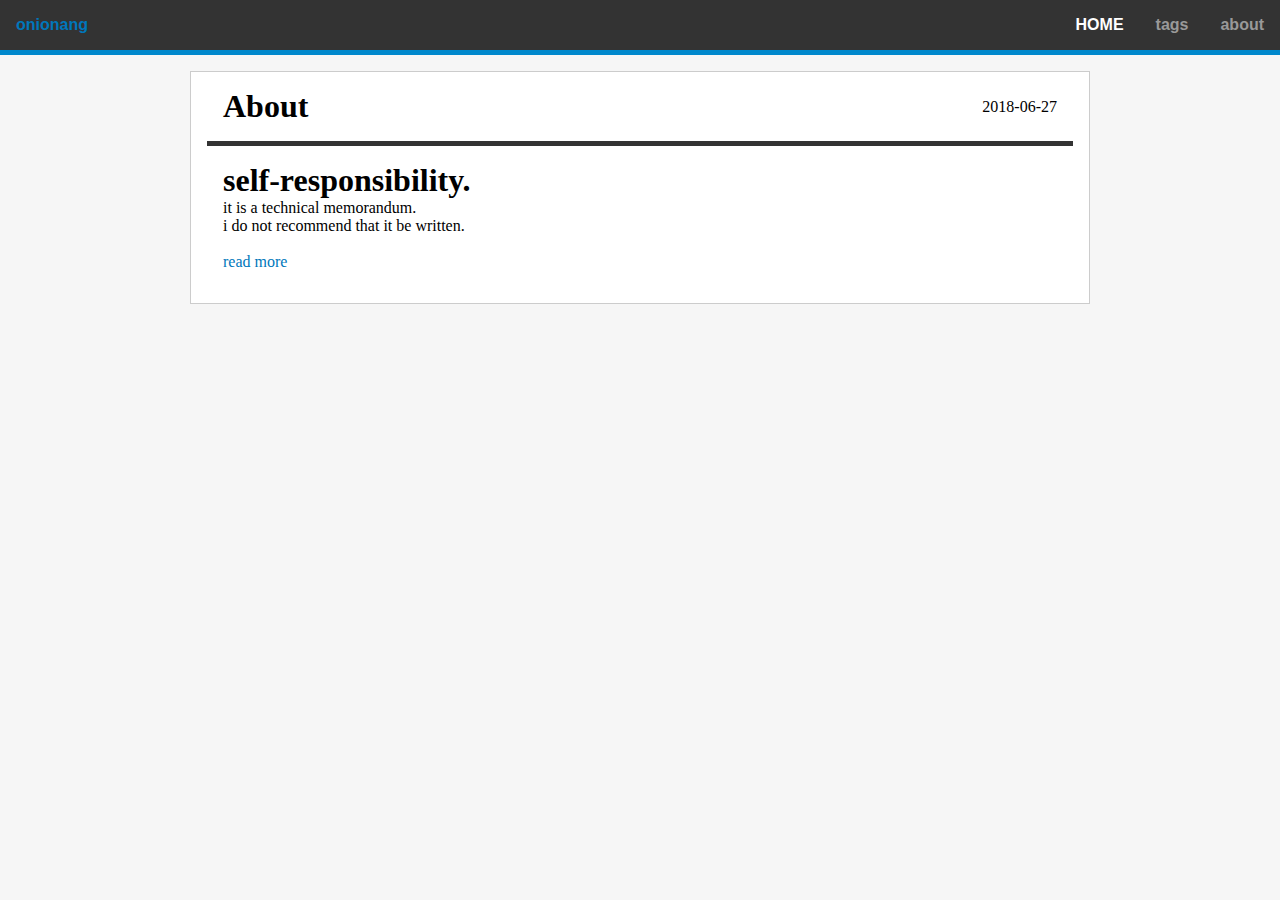
<file: index.html>
<!DOCTYPE html>
<html>
<head>
  <meta name="generator" content=
  "HTML Tidy for HTML5 for Linux version 5.7.16">
  <meta name="generator" content="Hugo 0.42.1">
  <meta charset="UTF-8">
  <title>computer technical</title>
  <link href="https://onionang.github.io/css/main.css" rel=
  "stylesheet" type="text/css">
</head>
<body>
  <div id="all">
    <header id="header">
      <ul id="nav">
        <li class="active">
          <a href="https://onionang.github.io/">onionang</a>
        </li>
        <li class="active">
          <a href="https://onionang.github.io/">HOME</a>
        </li>
        <li>
          <a href="https://onionang.github.io/tags">tags</a>
        </li>
        <li>
          <a href="https://onionang.github.io/post/about">about</a>
        </li>
      </ul>
    </header>
    <div id="wrap">
      <div>
        <article class="article">
          <div class="titlebar">
            <h1 class="article_title"><a href=
            "https://onionang.github.io/post/about/">About</a></h1>
            <ul class="tags"></ul><span class=
            "datetime">2018-06-27</span>
          </div>
          <div class="contents">
            <h1 id="self-responsibility">self-responsibility.</h1>
            <p>it is a technical memorandum.<br>
            i do not recommend that it be written.</p><br>
            <a href="https://onionang.github.io/post/about/">read
            more</a>
          </div>
        </article>
      </div>
    </div>
    <footer id="footer"></footer>
  </div>
</body>
</html>
</file>
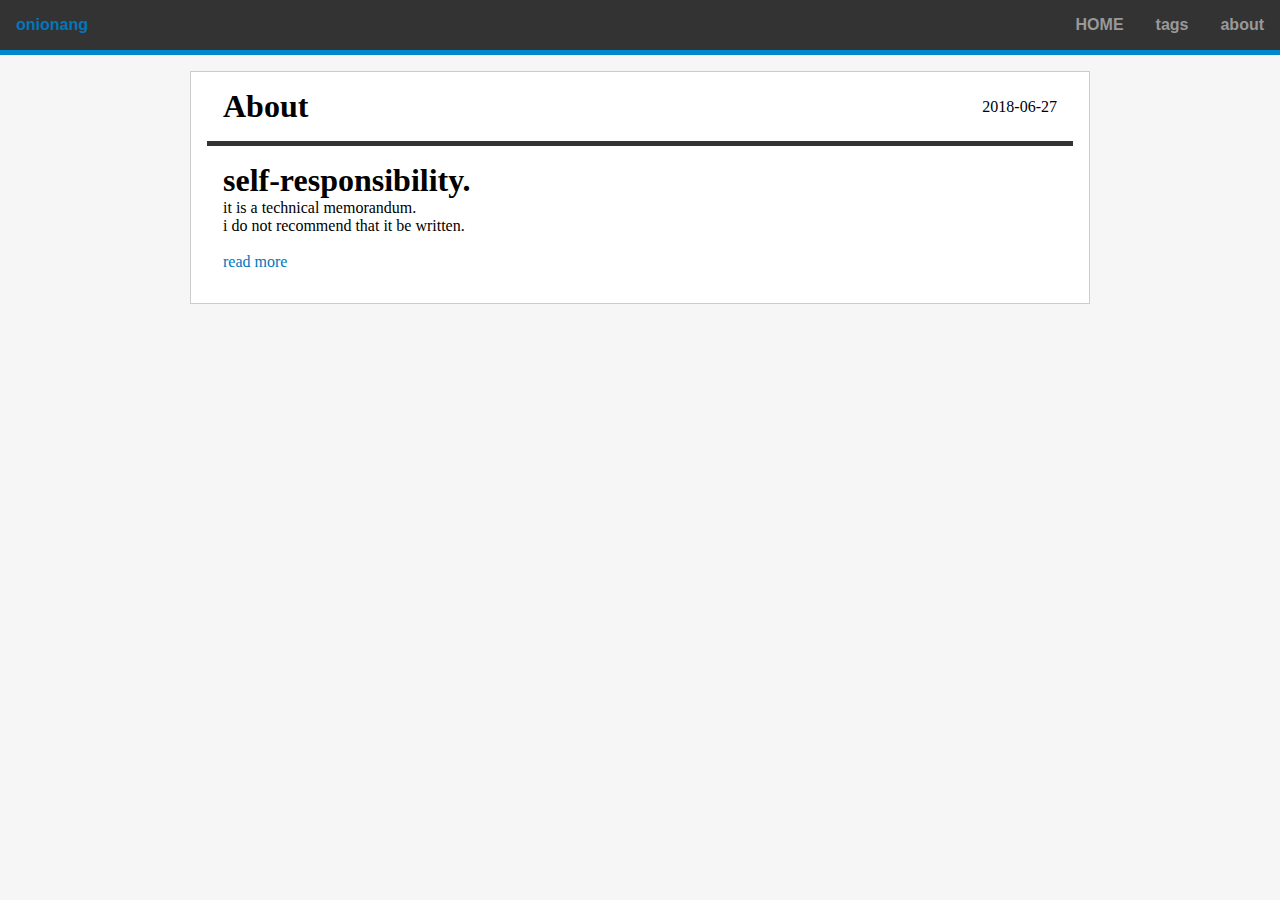
<file: post/index.html>
<!DOCTYPE html>
<html>
<head>
  <meta name="generator" content=
  "HTML Tidy for HTML5 for Linux version 5.7.16">
  <meta charset="UTF-8">
  <title>Posts</title>
  <link href="https://onionang.github.io/css/main.css" rel=
  "stylesheet" type="text/css">
</head>
<body>
  <div id="all">
    <header id="header">
      <ul id="nav">
        <li class="active">
          <a href="https://onionang.github.io/">onionang</a>
        </li>
        <li>
          <a href="https://onionang.github.io/">HOME</a>
        </li>
        <li>
          <a href="https://onionang.github.io/tags">tags</a>
        </li>
        <li>
          <a href="https://onionang.github.io/post/about">about</a>
        </li>
      </ul>
    </header>
    <div id="wrap">
      <div>
        <article class="article">
          <div class="titlebar">
            <h1 class="article_title"><a href=
            "https://onionang.github.io/post/about/">About</a></h1>
            <ul class="tags"></ul><span class=
            "datetime">2018-06-27</span>
          </div>
          <div class="contents">
            <h1 id="self-responsibility">self-responsibility.</h1>
            <p>it is a technical memorandum.<br>
            i do not recommend that it be written.</p><br>
            <a href="https://onionang.github.io/post/about/">read
            more</a>
          </div>
        </article>
      </div>
    </div>
    <footer id="footer"></footer>
  </div>
</body>
</html>
</file>
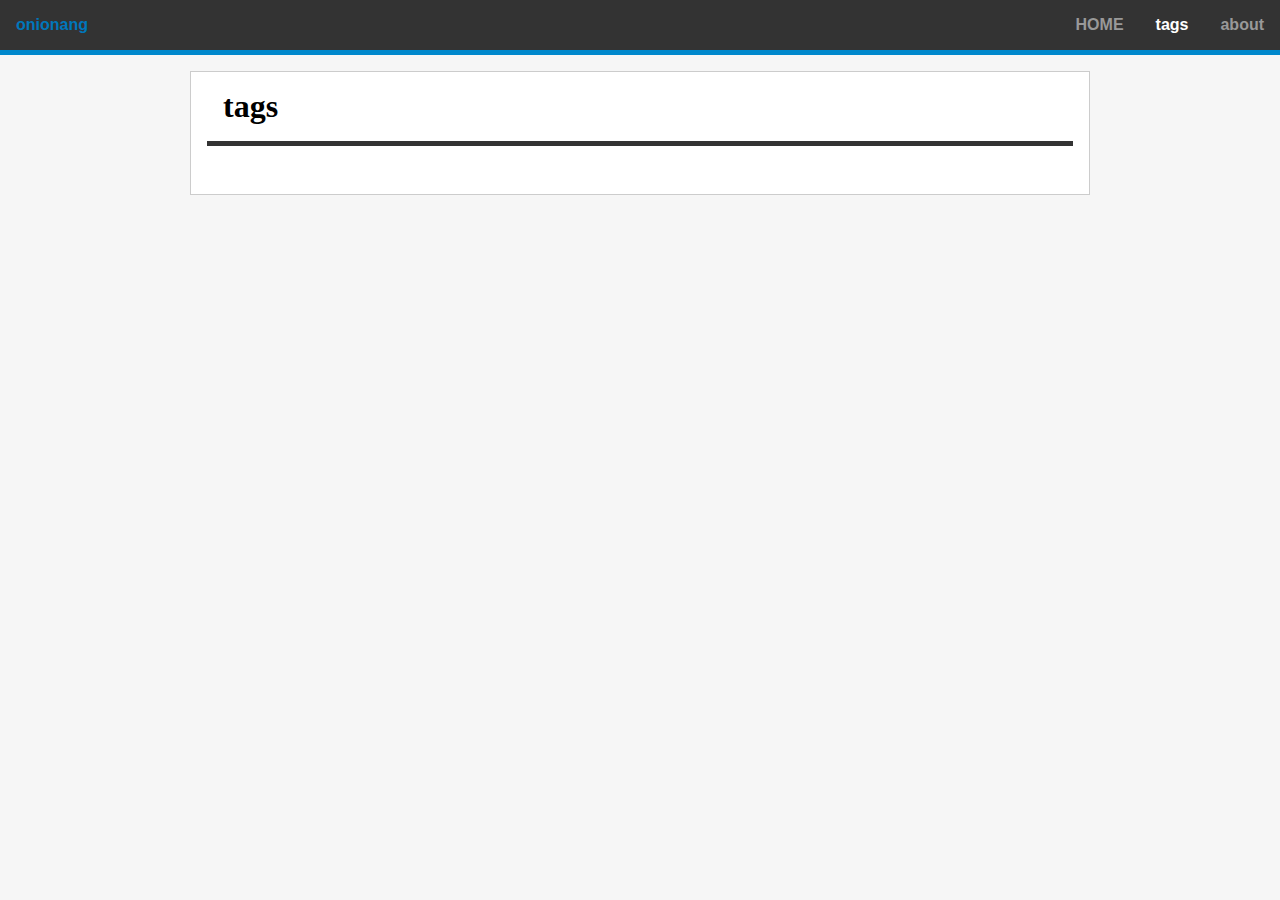
<file: tags/index.html>
<!DOCTYPE html>
<html>
<head>
  <meta name="generator" content=
  "HTML Tidy for HTML5 for Linux version 5.7.16">
  <meta charset="UTF-8">
  <title>Tags</title>
  <link href="https://onionang.github.io/css/main.css" rel=
  "stylesheet" type="text/css">
</head>
<body>
  <div id="all">
    <header id="header">
      <ul id="nav">
        <li class="active">
          <a href="https://onionang.github.io/">onionang</a>
        </li>
        <li>
          <a href="https://onionang.github.io/">HOME</a>
        </li>
        <li class="active">
          <a href="https://onionang.github.io/tags">tags</a>
        </li>
        <li>
          <a href="https://onionang.github.io/post/about">about</a>
        </li>
      </ul>
    </header>
    <div id="wrap">
      <div id="contents">
        <article class="article">
          <div class="titlebar">
            <h1 class="article_title">tags</h1>
          </div>
          <div class="contents">
            <ul class="tags"></ul>
          </div>
        </article>
      </div>
    </div>
    <footer id="footer"></footer>
  </div>
</body>
</html>
</file>
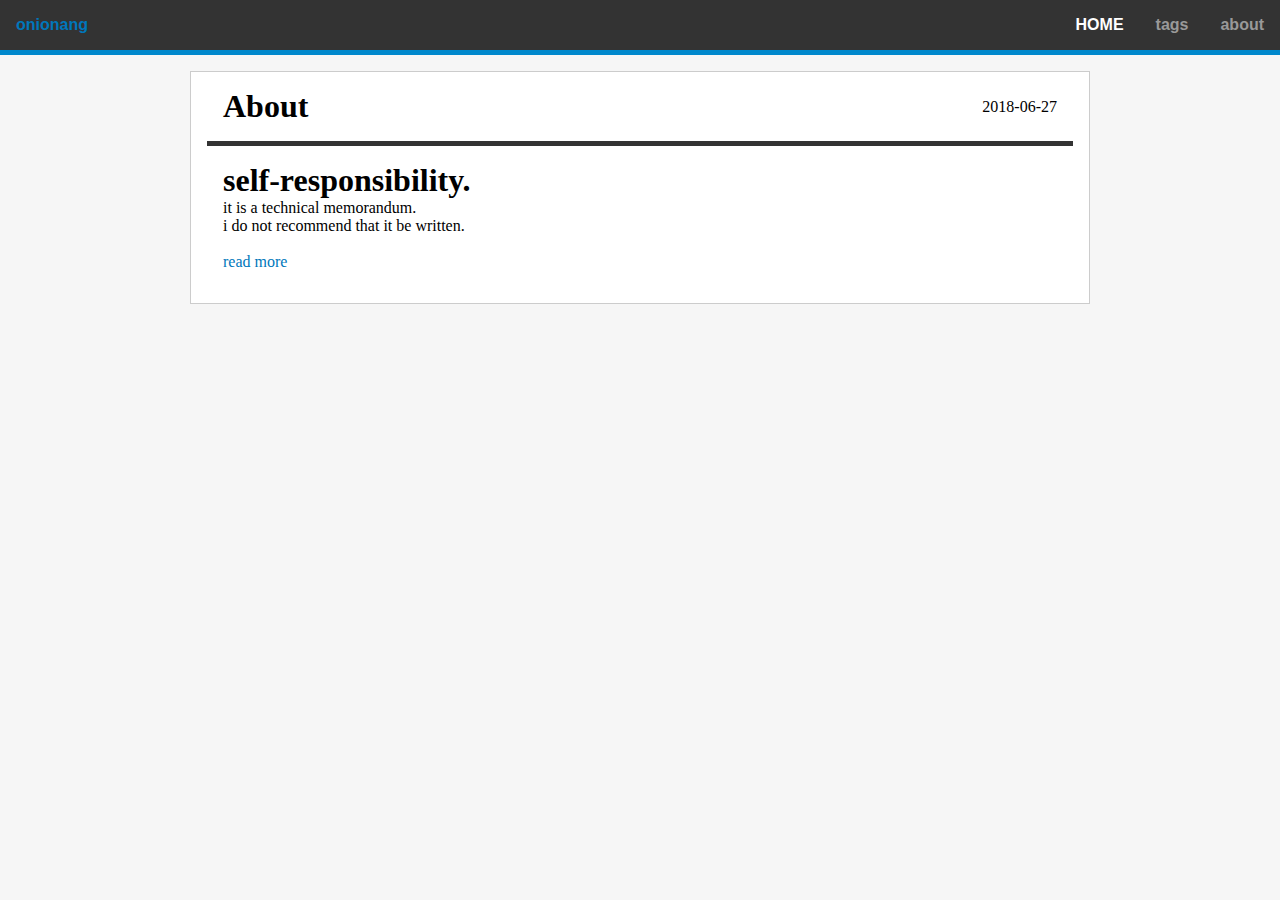
<file: page/1/index.html>
<!DOCTYPE html>
<html>
<head>
  <meta name="generator" content=
  "HTML Tidy for HTML5 for Linux version 5.7.16">
  <title>https://onionang.github.io/</title>
  <link rel="canonical" href="https://onionang.github.io/">
  <meta name="robots" content="noindex">
  <meta http-equiv="content-type" content=
  "text/html; charset=utf-8">
  <meta http-equiv="refresh" content=
  "0; url=https://onionang.github.io/">
</head>
<body>
</body>
</html>
</file>
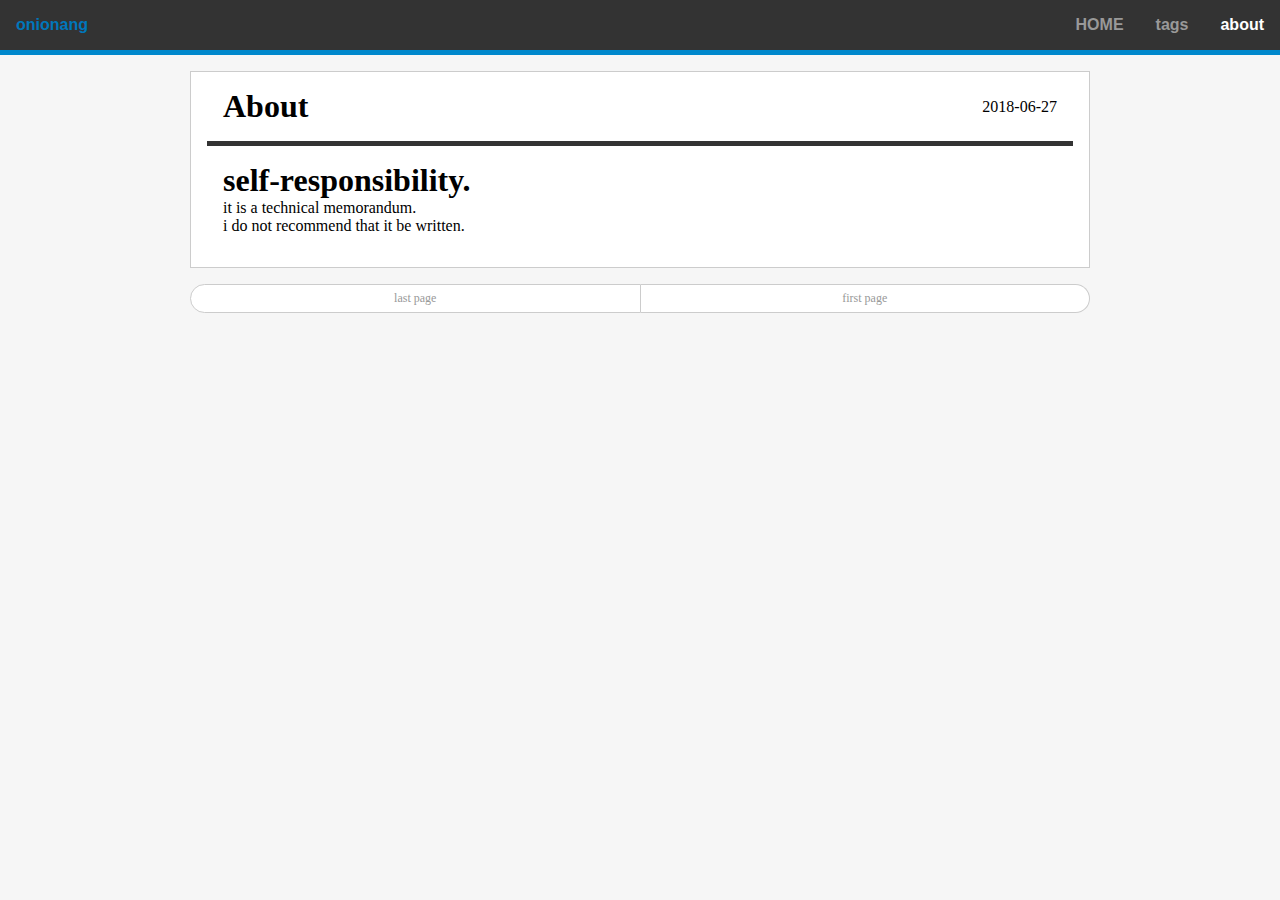
<file: post/about/index.html>
<!DOCTYPE html>
<html>
<head>
  <meta name="generator" content=
  "HTML Tidy for HTML5 for Linux version 5.7.16">
  <meta charset="UTF-8">
  <title>About</title>
  <link href="https://onionang.github.io/css/main.css" rel=
  "stylesheet" type="text/css">
</head>
<body>
  <div id="all">
    <header id="header">
      <ul id="nav">
        <li class="active">
          <a href="https://onionang.github.io/">onionang</a>
        </li>
        <li>
          <a href="https://onionang.github.io/">HOME</a>
        </li>
        <li>
          <a href="https://onionang.github.io/tags">tags</a>
        </li>
        <li class="active">
          <a href="https://onionang.github.io/post/about">about</a>
        </li>
      </ul>
    </header>
    <div id="wrap">
      <div>
        <article class="article">
          <div class="titlebar">
            <h1 class="article_title"><a href=
            "https://onionang.github.io/post/about/">About</a></h1>
            <ul class="tags"></ul><span class=
            "datetime">2018-06-27</span>
          </div>
          <div class="contents">
            <h1 id="self-responsibility">self-responsibility.</h1>
            <p>it is a technical memorandum.<br>
            i do not recommend that it be written.</p>
          </div>
        </article>
        <ul class="nav_bar">
          <li class="nav_prev"><span>last page</span></li>
          <li class="nav_next"><span>first page</span></li>
        </ul>
      </div>
    </div>
  </div>
  <footer id="footer"></footer>
</body>
</html>
</file>
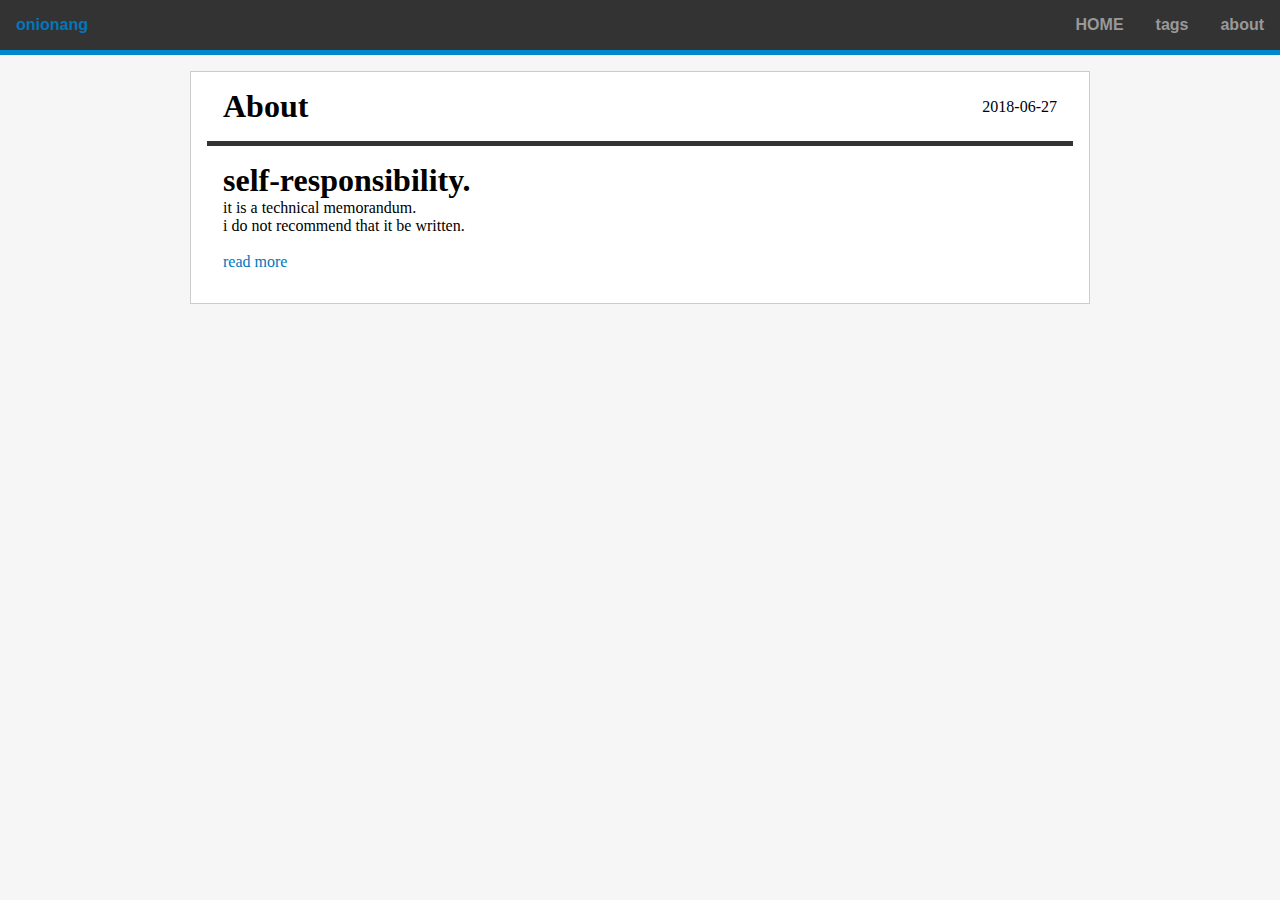
<file: post/page/1/index.html>
<!DOCTYPE html>
<html>
<head>
  <meta name="generator" content=
  "HTML Tidy for HTML5 for Linux version 5.7.16">
  <title>https://onionang.github.io/post/</title>
  <link rel="canonical" href="https://onionang.github.io/post/">
  <meta name="robots" content="noindex">
  <meta http-equiv="content-type" content=
  "text/html; charset=utf-8">
  <meta http-equiv="refresh" content=
  "0; url=https://onionang.github.io/post/">
</head>
<body>
</body>
</html>
</file>
